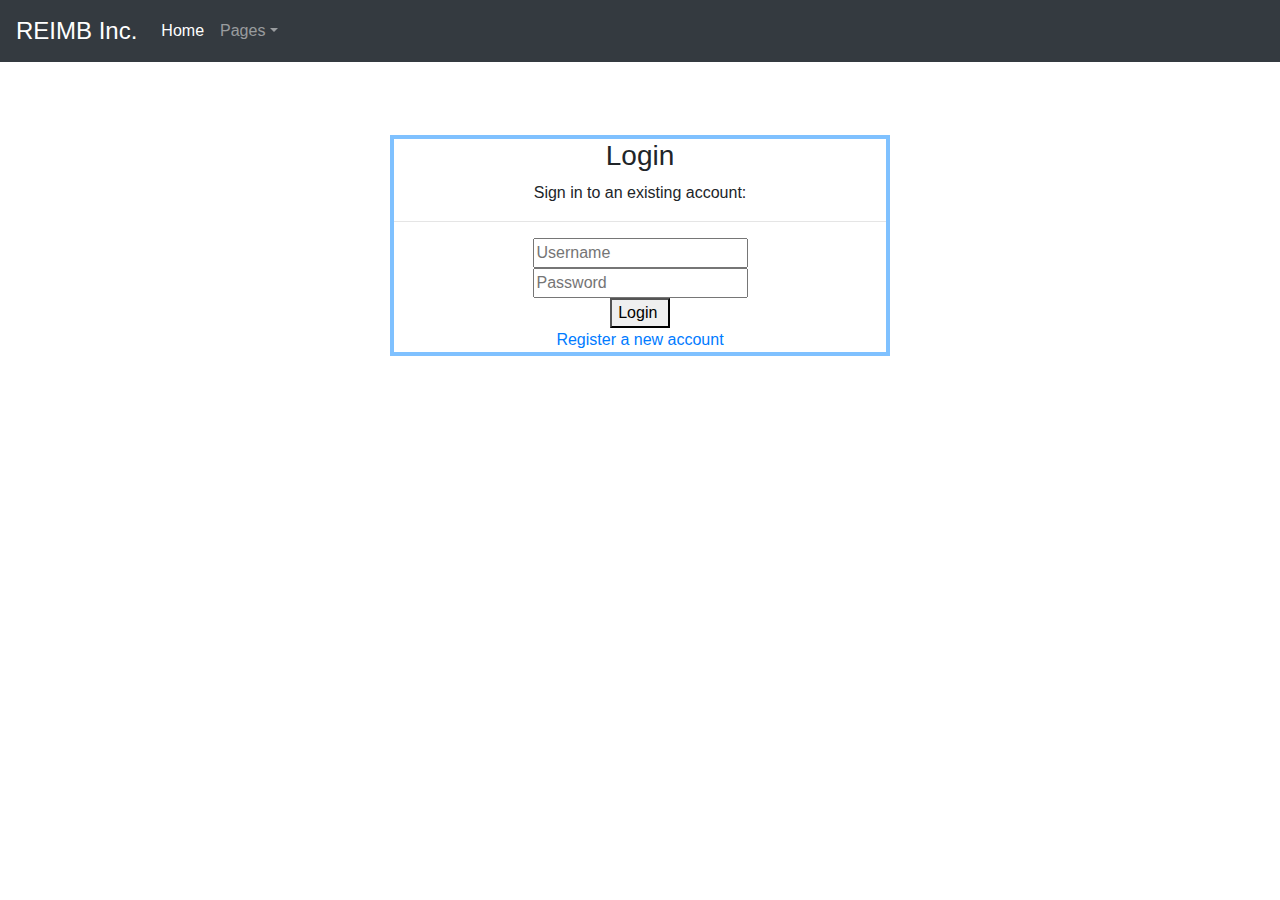
<file: src/main/webapp/index.html>
<!DOCTYPE html>
<html>
<head>
    <meta charset="utf-8">
    <meta http-equiv="X-UA-Compatible" content="IE=edge">
    <title>REIMB INC.</title>
    <meta name="viewport" content="width=device-width, initial-scale=1"/>

    <link rel="stylesheet" href="https://stackpath.bootstrapcdn.com/bootstrap/4.3.1/css/bootstrap.min.css"
        integrity="sha384-ggOyR0iXCbMQv3Xipma34MD+dH/1fQ784/j6cY/iJTQUOhcWr7x9JvoRxT2MZw1T" crossorigin="anonymous">
    
    <link id="dynamic-css" href="js/Navbar.css" rel="stylesheet"/>
</head>
<body>
    <div id="navbar"></div>

    <main role="main" class="container">
        <div id="app-view"></div>


    </main>
    
    <script src="js/app.js"></script>
    <script src="https://code.jquery.com/jquery-3.3.1.slim.min.js"
        integrity="sha384-q8i/X+965DzO0rT7abK41JStQIAqVgRVzpbzo5smXKp4YfRvH+8abtTE1Pi6jizo"
        crossorigin="anonymous"></script>
    <script src="https://cdnjs.cloudflare.com/ajax/libs/popper.js/1.14.7/umd/popper.min.js"
        integrity="sha384-UO2eT0CpHqdSJQ6hJty5KVphtPhzWj9WO1clHTMGa3JDZwrnQq4sF86dIHNDz0W1"
        crossorigin="anonymous"></script>
    <script src="https://stackpath.bootstrapcdn.com/bootstrap/4.3.1/js/bootstrap.min.js"
        integrity="sha384-JjSmVgyd0p3pXB1rRibZUAYoIIy6OrQ6VrjIEaFf/nJGzIxFDsf4x0xIM+B07jRM"
        crossorigin="anonymous"></script>
</body>
</html>
</file>
<file: src/main/webapp/js/Navbar.css>
nav{

background-color: rgb(127, 193, 255) !important;

}

#ERSlogo {
    width: 40px;

}

#to-dashboard {

    font-size: 1.5em;
}

#login-box{

    border: 4px solid rgb(127, 193, 255);
    text-align: center;
    margin: 15vh auto;
    min-width: 300px;
    max-width: 500px;
}

#loginview{

    margin: 25px;

}

#register-account, #back-to-login {

    margin-left: 90%;

}
#new-reim-request {

   margin-top: 50px;
}
#Mgrspace {

    margin-left: -5px;
}
</file>
